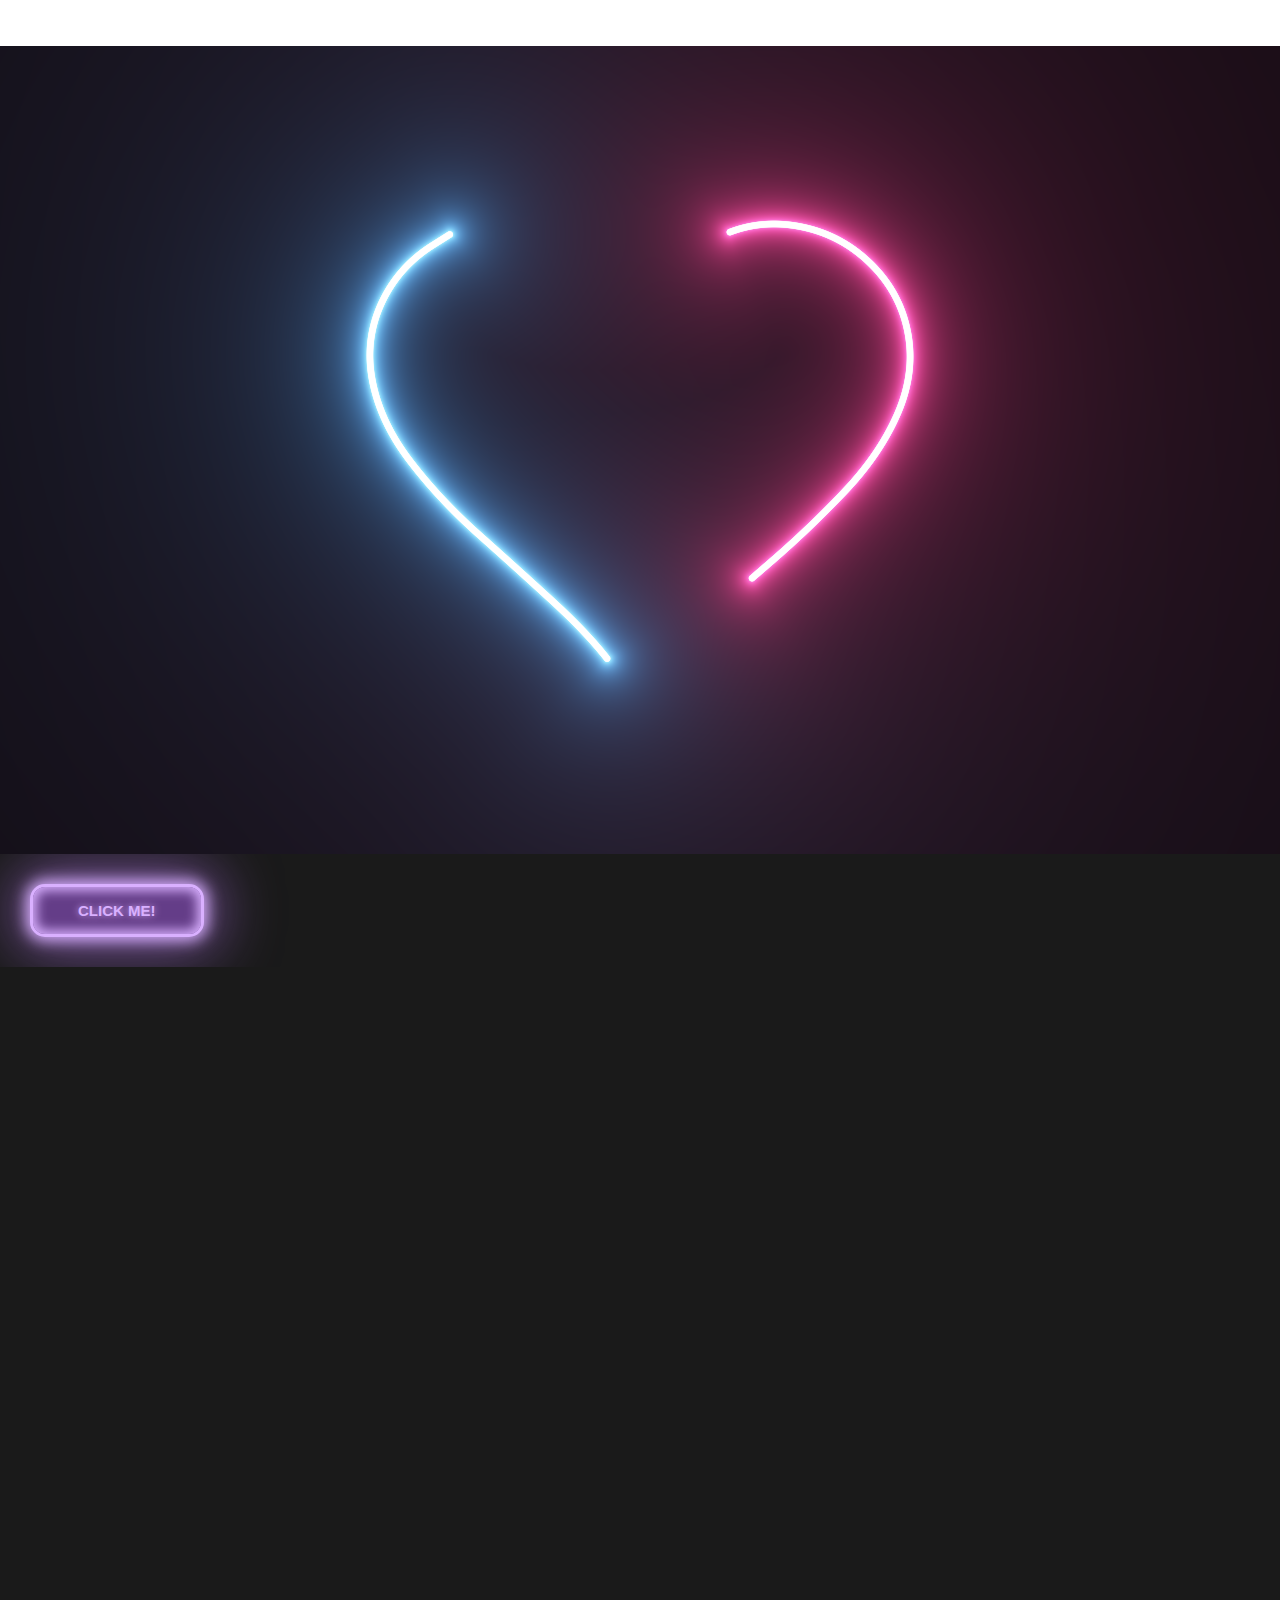
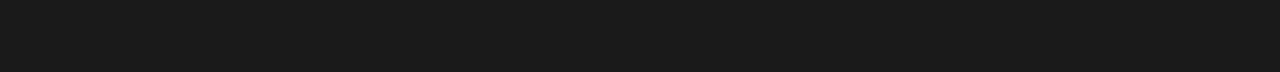
<file: index.html>
<!DOCTYPE html>
<html lang="en">
<head>
    <meta charset="UTF-8">
    <meta name="viewport" content="width=device-width, initial-scale=1.0">
    <link rel="stylesheet" href="style.css">
    <title>Click ME!</title>
</head>
<body>
        <canvas id="canvas" width="2500" height="1000"></canvas>
        <div class="main">
            <div class="button">
                <button onclick="next()"><span>CLICK ME!</span></button>
              </div>
        </div>

    <script src="script.js"></script>
</body>
</html>
</file>
<file: style.css>
@charset "utf-8";
*{
    margin: 0;
    padding: 0;
    box-sizing: border-box;
    overflow: hidden;
}
.main{
    align-items: center ;
    justify-content: space-around;
    position:absolute;
    margin-top: -50px;
    width: 100%;
    height: 100%;
    background: #1a1a1a;
}
.button button{
    margin: 30px;
    --glow-color: rgb(217, 176, 255);
    --glow-spread-color: rgba(191, 123, 255, 0.541);
    --enhanced-glow-color: rgb(231, 206, 255);
    --btn-color: rgb(100, 61, 136);
    border: .25em solid var(--glow-color);
    padding: 1em 3em;
    color: var(--glow-color);
    font-size: 15px;
    font-weight: bold;
    background-color: var(--btn-color);
    border-radius: 1em;
    outline: none;
    box-shadow: 0 0 1em .25em var(--glow-color),
           0 0 4em 1em var(--glow-spread-color),
           inset 0 0 .75em .25em var(--glow-color);
    text-shadow: 0 0 .5em var(--glow-color);
    position: relative;
    transition: all 0.3s;
   }
   
.button button:hover {
    color: var(--btn-color);
    background-color: var(--glow-color);
    box-shadow: 0 0 1em .25em var(--glow-color),
           0 0 4em 2em var(--glow-spread-color),
           inset 0 0 .75em .25em var(--glow-color);
   }
   
.button button:active {
    box-shadow: 0 0 0.6em .25em var(--glow-color),
           0 0 2.5em 2em var(--glow-spread-color),
           inset 0 0 .5em .25em var(--glow-color);
   }
</file>
